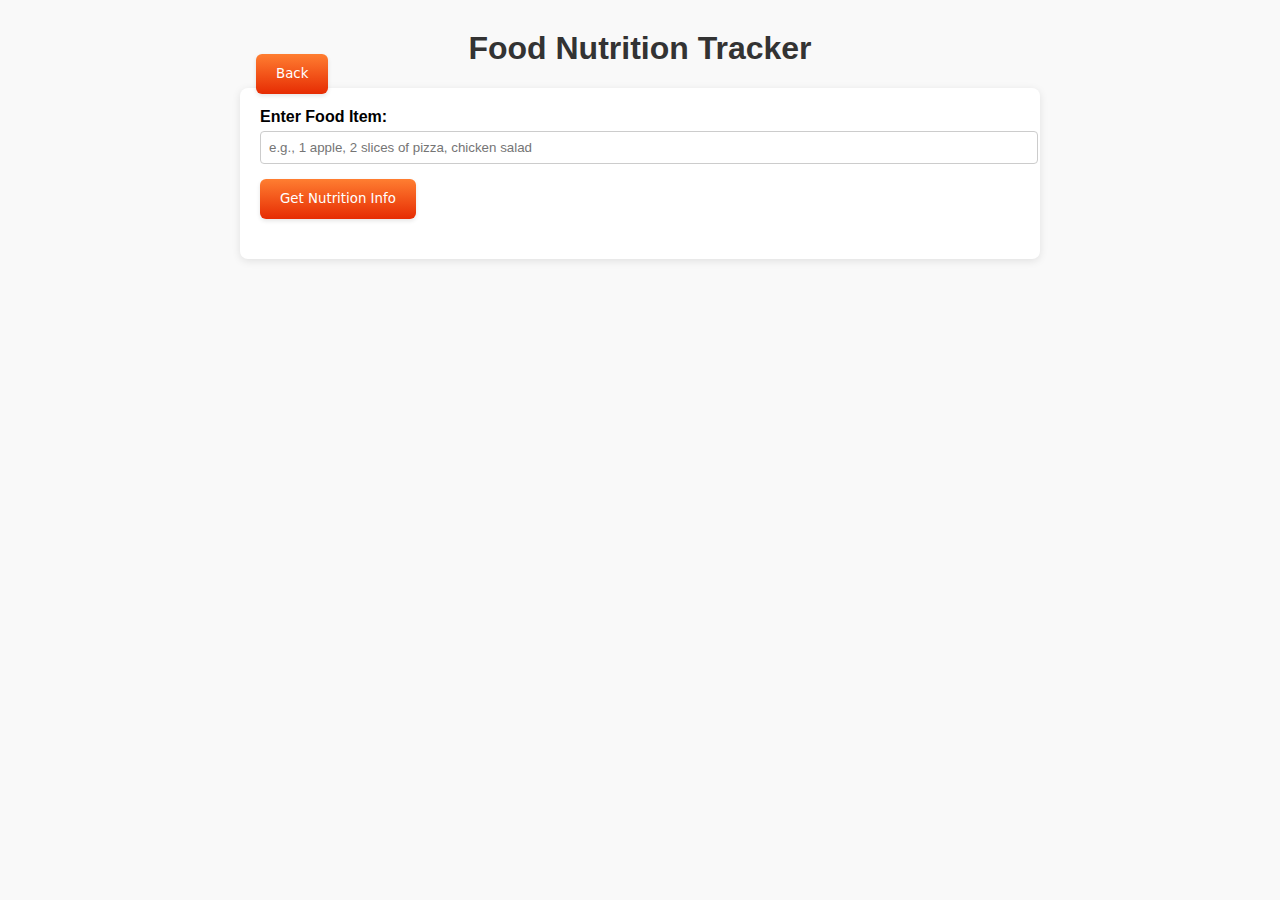
<file: mealAdvisor.html>
<!DOCTYPE html>
<html lang="en">
<head>
  <meta charset="UTF-8" />
  <meta name="viewport" content="width=device-width, initial-scale=1.0" />
  <title>Food Nutrition Tracker</title>
  <style>
    body {
      font-family: Arial, sans-serif;
      max-width: 800px;
      margin: 0 auto;
      padding: 20px;
      background-color: #f9f9f9;
    }

    .container {
      background-color: #fff;
      padding: 20px;
      border-radius: 8px;
      box-shadow: 0 2px 8px rgba(0,0,0,0.1);
    }

    h1 {
      text-align: center;
      color: #333;
    }

    form {
      margin-bottom: 20px;
    }

    .form-group {
      margin-bottom: 15px;
    }

    label {
      display: block;
      font-weight: bold;
      margin-bottom: 5px;
    }

    input[type="text"] {
      width: 100%;
      padding: 8px;
      border: 1px solid #ccc;
      border-radius: 4px;
    }

    button {
      background-color: #4CAF50;
      color: #fff;
      padding: 10px 15px;
      border: none;
      border-radius: 4px;
      cursor: pointer;
    }

    button:hover {
      background-color: #45a049;
    }

    #results {
      margin-top: 20px;
    }

    .food-result {
      border: 1px solid #ddd;
      border-radius: 8px;
      padding: 15px;
      margin-bottom: 15px;
      background-color: #fafafa;
    }

    .food-result h3 {
      margin-top: 0;
    }

    .error {
      color: red;
      font-weight: bold;
    }
    button {
  background-color: initial;
  background-image: linear-gradient(-180deg, #FF7E31, #E62C03);
  border-radius: 6px;
  box-shadow: rgba(0, 0, 0, 0.1) 0 2px 4px;
  color: #FFFFFF;
  cursor: pointer;
  display: inline-block;
  font-family: Inter,-apple-system,system-ui,Roboto,"Helvetica Neue",Arial,sans-serif;
  /* height: 40px; */
  line-height: 40px;
  outline: 0;
  overflow: hidden;
  padding: 0 20px;
  pointer-events: auto;
  position: relative;
  text-align: center;
  touch-action: manipulation;
  user-select: none;
  -webkit-user-select: none;
  vertical-align: top;
  white-space: nowrap;
  /* width: 100%; */
  z-index: 9;
  border: 0;
  transition: box-shadow .2s;
}

button:hover {
  box-shadow: rgba(253, 76, 0, 0.5) 0 3px 8px;
}
  </style>
</head>
<body>
  <button onclick="window.location.href = 'index2.html';" style="position: absolute; left: 20%; top: 6%;">Back</button>
  <h1 style="margin-top: 10px;">Food Nutrition Tracker</h1>
  
  
  <div class="container">
    <form id="foodForm">
      <div class="form-group">
        <label for="foodInput">Enter Food Item:</label>
        <input type="text" id="foodInput" placeholder="e.g., 1 apple, 2 slices of pizza, chicken salad" required>
      </div>
      <button type="submit">Get Nutrition Info</button>
    </form>
    <div id="results"></div>
  </div>

  <script>
    // Replace these with your Nutritionix API credentials
    const APP_ID = 'e331f5d5';
    const APP_KEY = '05ede4a4efa5d6b403d96a9b3910b71e';

    document.getElementById('foodForm').addEventListener('submit', async (e) => {
      e.preventDefault();
      const foodItem = document.getElementById('foodInput').value.trim();
      if (!foodItem) {
        showError('Please enter a food item.');
        return;
      }
      fetchNutritionInfo(foodItem);
    });

    async function fetchNutritionInfo(query) {
      const url = "https://trackapi.nutritionix.com/v2/natural/nutrients";
      try {
        const response = await fetch(url, {
          method: 'POST',
          headers: {
            'Content-Type': 'application/json',
            'x-app-id': APP_ID,
            'x-app-key': APP_KEY
          },
          body: JSON.stringify({ query })
        });

        if (!response.ok) {
          throw new Error(`API Error: ${response.status} ${response.statusText}`);
        }

        const data = await response.json();
        displayResults(data);
      } catch (error) {
        console.error(error);
        showError(error.message);
      }
    }

    function displayResults(data) {
      const resultsDiv = document.getElementById('results');
      resultsDiv.innerHTML = ''; // Clear previous results

      if (data.foods && data.foods.length > 0) {
        data.foods.forEach(food => {
          const foodDiv = document.createElement('div');
          foodDiv.className = 'food-result';

          // Extract key nutrition details
          const foodName = food.food_name || 'Unknown Food';
          const servingQty = food.serving_qty || 'N/A';
          const servingUnit = food.serving_unit || '';
          const calories = food.nf_calories ? food.nf_calories + ' kcal' : 'N/A';
          const totalFat = food.nf_total_fat ? food.nf_total_fat + ' g' : 'N/A';
          const carbs = food.nf_total_carbohydrate ? food.nf_total_carbohydrate + ' g' : 'N/A';
          const protein = food.nf_protein ? food.nf_protein + ' g' : 'N/A';

          foodDiv.innerHTML = `
            <h3>${foodName}</h3>
            <p><strong>Serving Size:</strong> ${servingQty} ${servingUnit}</p>
            <p><strong>Calories:</strong> ${calories}</p>
            <p><strong>Total Fat:</strong> ${totalFat}</p>
            <p><strong>Carbohydrates:</strong> ${carbs}</p>
            <p><strong>Protein:</strong> ${protein}</p>
          `;
          resultsDiv.appendChild(foodDiv);
        });
      } else {
        resultsDiv.innerHTML = '<p>No nutrition information found for the entered food item.</p>';
      }
    }

    function showError(message) {
      const resultsDiv = document.getElementById('results');
      resultsDiv.innerHTML = `<p class="error">${message}</p>`;
    }
  </script>
</body>
</html>
</file>
